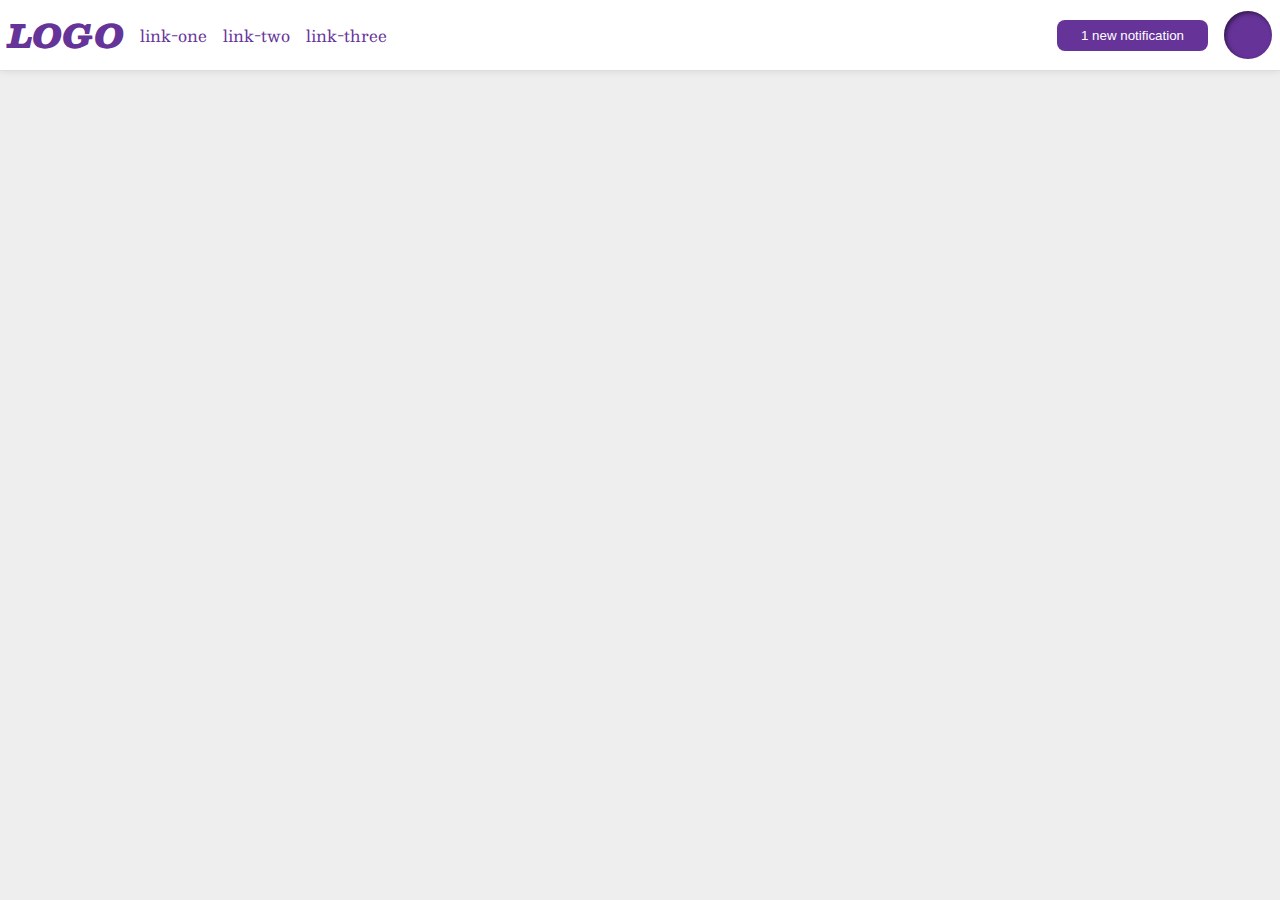
<file: flex/03-flex-header-2/index.html>
<!DOCTYPE html>
<html lang="en">
  <head>
    <meta charset="UTF-8">
    <meta http-equiv="X-UA-Compatible" content="IE=edge">
    <meta name="viewport" content="width=device-width, initial-scale=1.0">
    <title>Flex Header 2</title>
    <link rel="stylesheet" href="style.css">
  </head>
  <body>
    <div class="header">
      <div class="left">
      <div class="logo">
        LOGO
      </div>
      <ul class="links">
        <li><a href="google.com">link-one</a></li>
        <li><a href="google.com">link-two</a></li>
        <li><a href="google.com">link-three</a></li>
      </ul>
      </div>
      <div class="right">
      <button class="notifications">
        1 new notification
      </button>
      <div class="profile-image"></div>
      </div>
    </div>
  </body>
</html>
</file>
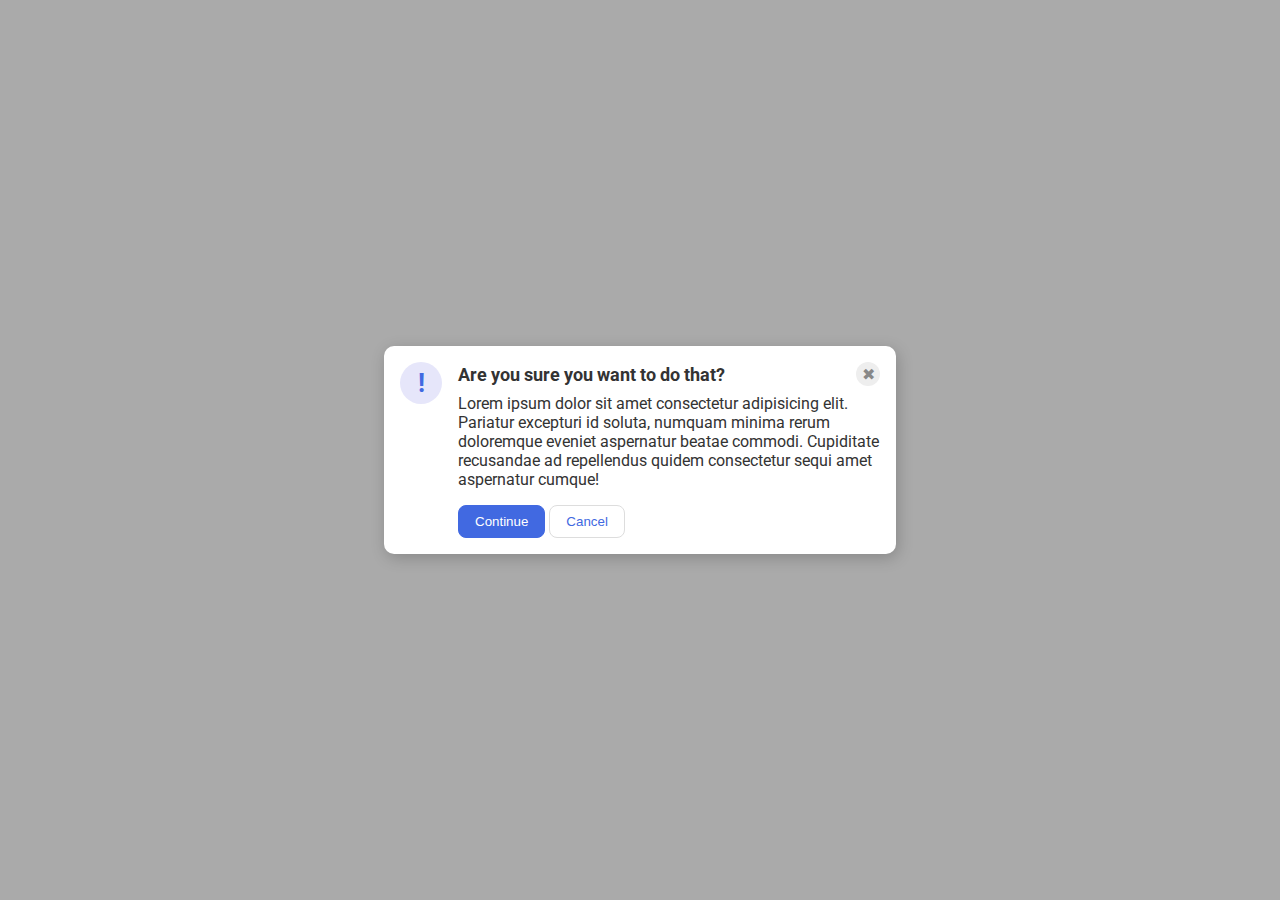
<file: flex/05-flex-modal/index.html>
<!DOCTYPE html>
<html lang="en">
  <head>
    <meta charset="UTF-8">
    <meta http-equiv="X-UA-Compatible" content="IE=edge">
    <meta name="viewport" content="width=device-width, initial-scale=1.0">
    <link rel="stylesheet" href="style.css">
    <title>Modal</title>
  </head>
  <body>
    <div class="modal">
      <div class="icon">!</div>
      <div class="container">
      <div class="header">Are you sure you want to do that?
      <div class="close-button">✖</div>
      </div>
      <div class="text">Lorem ipsum dolor sit amet consectetur adipisicing elit. Pariatur excepturi id soluta, numquam minima rerum doloremque eveniet aspernatur beatae commodi. Cupiditate recusandae ad repellendus quidem consectetur sequi amet aspernatur cumque!</div>
      <button class="continue">Continue</button>
      <button class="cancel">Cancel</button>
      </div>
    </div>
  </body>
</html>
</file>
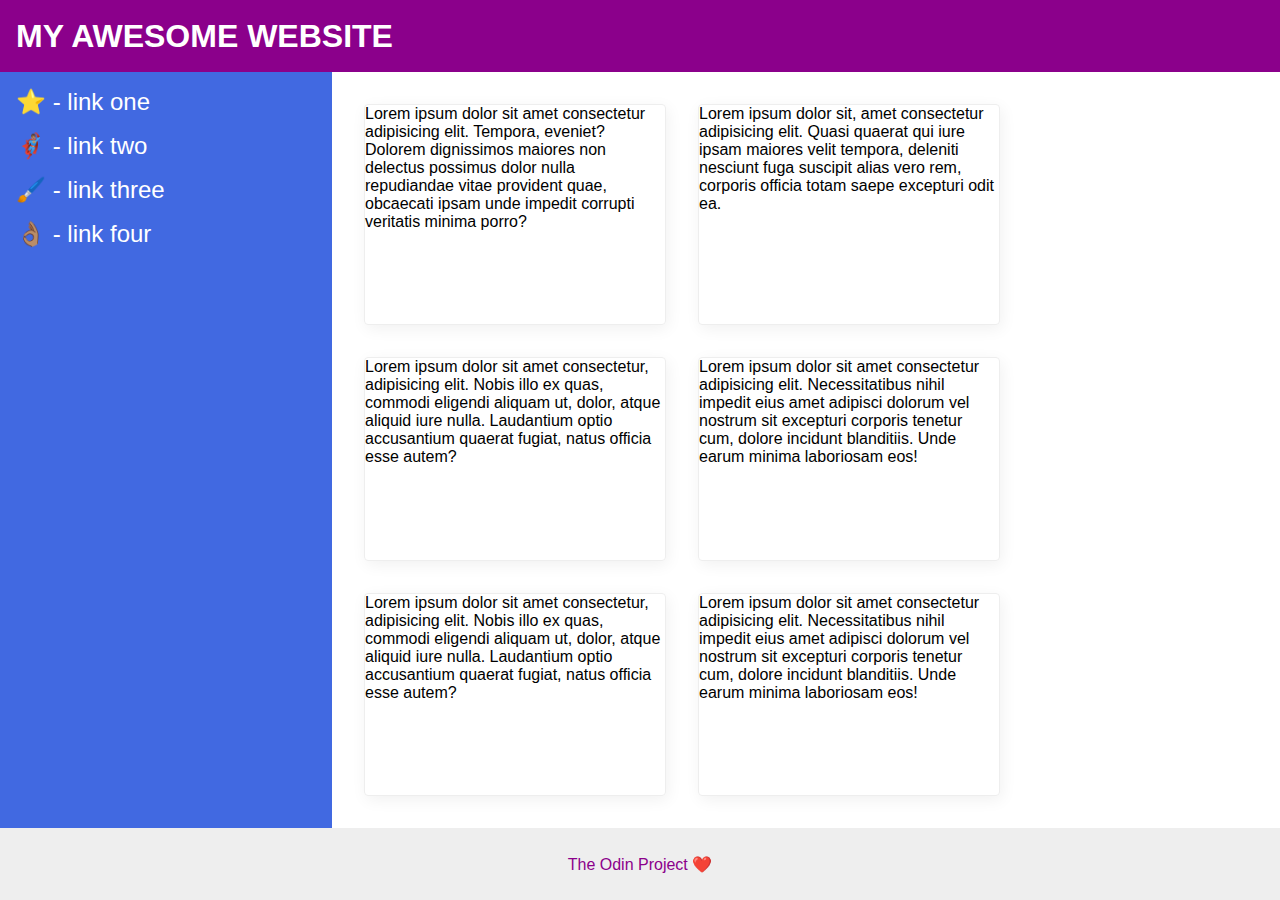
<file: flex/07-flex-layout-2/index.html>
<!DOCTYPE html>
<html lang="en">
  <head>
    <meta charset="UTF-8">
    <meta http-equiv="X-UA-Compatible" content="IE=edge">
    <meta name="viewport" content="width=device-width, initial-scale=1.0">
    <title>The Holy Grail</title>
    <link rel="stylesheet" href="style.css">
  </head>
  <body>
    <div class="header">
      MY AWESOME WEBSITE
    </div>
    
    <div class="container">
    <div class="sidebar">
      <ul>
        <li><a href="#">⭐ - link one</a></li>
        <li><a href="#">🦸🏽‍♂️ - link two</a></li>
        <li><a href="#">🖌️ - link three</a></li>
        <li><a href="#">👌🏽 - link four</a></li>
      </ul>
    </div>
    <div class="cards">
    <div class="card">Lorem ipsum dolor sit amet consectetur adipisicing elit. Tempora, eveniet? Dolorem dignissimos maiores non delectus possimus dolor nulla repudiandae vitae provident quae, obcaecati ipsam unde impedit corrupti veritatis minima porro?</div>
    <div class="card">Lorem ipsum dolor sit, amet consectetur adipisicing elit. Quasi quaerat qui iure ipsam maiores velit tempora, deleniti nesciunt fuga suscipit alias vero rem, corporis officia totam saepe excepturi odit ea.</div>
    <div class="card">Lorem ipsum dolor sit amet consectetur, adipisicing elit. Nobis illo ex quas, commodi eligendi aliquam ut, dolor, atque aliquid iure nulla. Laudantium optio accusantium quaerat fugiat, natus officia esse autem?</div>
    <div class="card">Lorem ipsum dolor sit amet consectetur adipisicing elit. Necessitatibus nihil impedit eius amet adipisci dolorum vel nostrum sit excepturi corporis tenetur cum, dolore incidunt blanditiis. Unde earum minima laboriosam eos!</div>
    <div class="card">Lorem ipsum dolor sit amet consectetur, adipisicing elit. Nobis illo ex quas, commodi eligendi aliquam ut, dolor, atque aliquid iure nulla. Laudantium optio accusantium quaerat fugiat, natus officia esse autem?</div>
    <div class="card">Lorem ipsum dolor sit amet consectetur adipisicing elit. Necessitatibus nihil impedit eius amet adipisci dolorum vel nostrum sit excepturi corporis tenetur cum, dolore incidunt blanditiis. Unde earum minima laboriosam eos!</div>
    </div>
    </div>

    <div class="footer">
      The Odin Project ❤️
    </div>
  </body>
</html>
</file>
<file: flex/03-flex-header-2/style.css>
/* this is some magical font-importing.  
you'll learn about it later. */
@import url('https://fonts.googleapis.com/css2?family=Besley:ital,wght@0,400;1,900&display=swap');

body {
  margin: 0;
  background: #eee;
  font-family: Besley, serif;
}

.header {
  background: white;
  border-bottom: 1px solid #ddd;
  box-shadow: 0 0 8px rgba(0,0,0,.1);
  display: flex;
  justify-content: space-between;
  padding: 8px;
}

.profile-image {
  background: rebeccapurple;
  box-shadow: inset 2px 2px 4px rgba(0,0,0,.5);
  border-radius: 50%;
  width: 48px;
  height: 48px;
}

.logo {
  color: rebeccapurple;
  font-size: 32px;
  font-weight: 900;
  font-style: italic;
}

button {
  border: none;
  border-radius: 8px;
  background: rebeccapurple;
  color: white;
  padding: 8px 24px;
}

a {
  /* this removes the line under our links */
  text-decoration: none;
  color: rebeccapurple;
}

ul {
  list-style-type: none;
  display: flex;
  margin: 0;
  padding: 0;
  gap: 16px;
}

.left, .right {
  display: flex;
  align-items: center;
  gap: 16px;
}
</file>
<file: flex/05-flex-modal/style.css>
@import url('https://fonts.googleapis.com/css2?family=Roboto:wght@400;700&display=swap');

html, body {
  height: 100%;
}

body {
  font-family: Roboto, sans-serif;
  margin: 0;
  background: #aaa;
  color: #333;
  /* I'll give you this one for free lol */
  display: flex;
  align-items: center;
  justify-content: center;
}

.modal {
  background: white;
  width: 480px;
  border-radius: 10px;
  box-shadow: 2px 4px 16px rgba(0,0,0,.2);
}

.icon {
  color: royalblue;
  font-size: 26px;
  font-weight: 700;
  background: lavender;
  width: 42px;
  height: 42px;
  border-radius: 50%;
  display: flex;
  align-items: center;
  justify-content: center;
}

.close-button {
  background: #eee;
  border-radius: 50%;
  color: #888;
  font-weight: 400;
  font-size: 16px;
  height: 24px;
  width: 24px;
  display: flex;
  align-items: center;
  justify-content: center;
}

button {
  padding: 8px 16px;
  border-radius: 8px;
}

button.continue {
  background: royalblue;
  border: 1px solid royalblue;
  color: white;
}

button.cancel {
  background: white;
  border: 1px solid #ddd;
  color: royalblue;
}

.modal {
  display: flex;
  gap: 16px;
  padding: 16px;
}

.icon {
  flex-shrink: 0;
}

.header {
  display: flex;
  justify-content: space-between;
  align-items: center;
  font-size: 18px;
  font-weight: 700;
  margin-bottom: 8px;
}

.text {
  margin-bottom: 16px;
}
</file>
<file: flex/07-flex-layout-2/style.css>
body {
  font-family: -apple-system, BlinkMacSystemFont, 'Segoe UI', Roboto, Oxygen, Ubuntu, Cantarell, 'Open Sans', 'Helvetica Neue', sans-serif;
  margin: 0;
  min-height: 100vh;
}

.header {
  height: 72px;
  background: darkmagenta;
  color: white;
}

.footer {
  height: 72px;
  background: #eee;
  color: darkmagenta;
}

.sidebar {
  width: 300px;
  background: royalblue;
}

.card {
  border: 1px solid #eee;
  box-shadow: 2px 4px 16px rgba(0,0,0,.06);
  border-radius: 4px;
}

body {
  display:flex;
  flex-direction: column;
}

.header {
  display: flex;
  align-items: center;
  font-size: 32px;
  font-weight: 900;
  padding-left:16px;
  
}

.container {
  display: flex;
  flex: 1;
}

.sidebar {
  width: 300px;
  flex-shrink: 0;
  font-size: 24px;
  padding: 16px;
}

li {
  margin-bottom: 16px;
}

a {
  text-decoration: none;
  color:white;
}

ul {
  list-style-type: none;
  margin:0;
  padding:0;
}

.cards {
  display: flex;
  flex-wrap: wrap;
  padding: 32px;
  gap: 32px;
}

.card {
  width: 300px;
}

.footer {
  display: flex;
  justify-content: center;
  align-items: center;
}
</file>
